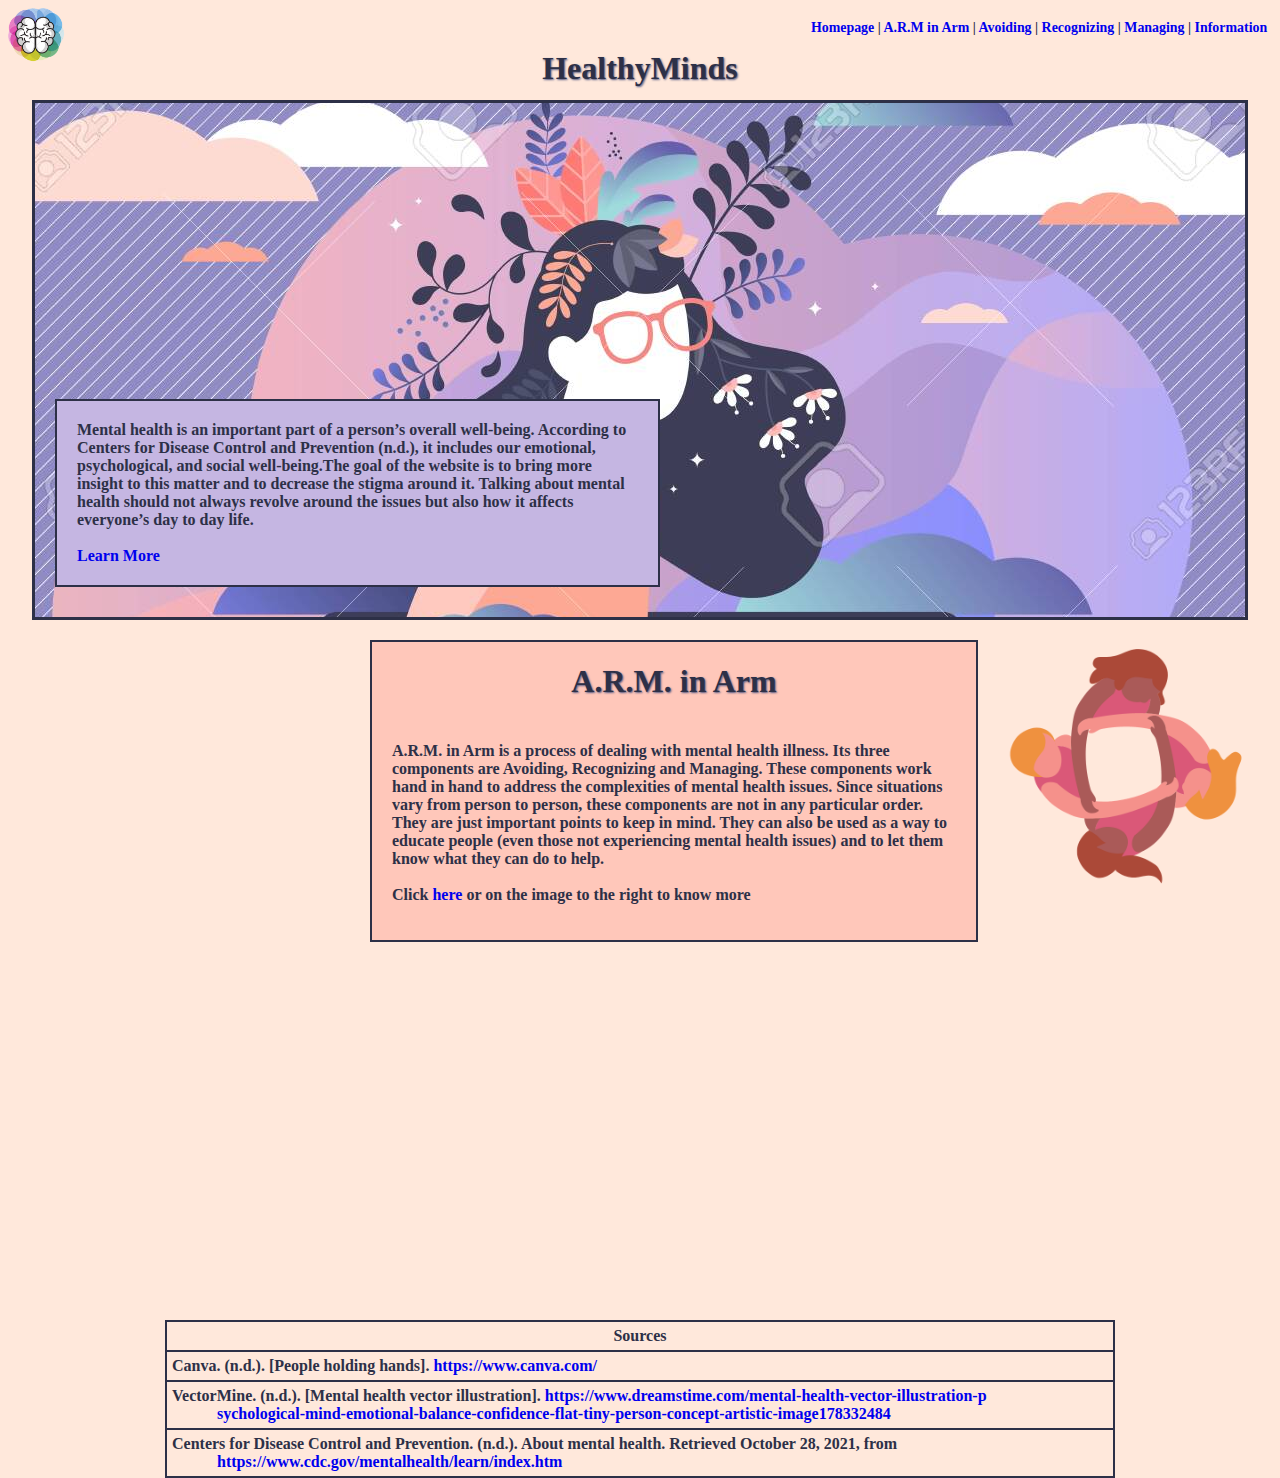
<file: NaZampaga1stQtrProj/htdocs/index.html>
<!DOCTYPE html>
<html>
<head>
    <title>HealthyMinds</title>

    <meta charset="UTF-8">

    <meta name="viewport" content="width=device-width, initial-scale=1">

    <meta name="author" content="Chloe Marie L. Zampaga">

    <meta name="keywords" content="HTML, CSS, JavaScript">

    <meta name="revised" content="28-10-2021">

    <link rel="icon" href="..\images\icon.png" type="image/png">

    <link rel="stylesheet" href="..\css\stylesheet.css">
</head>
<body>
    <a href="index.html"><img src="..\images\icon.png" alt="icon" id="icon"></a>
    <!--Links to all the webpages including those not yet made-->
    <div class= "links">
        <a href="index.html">Homepage</a>
        <a>|</a>
        <a href="page1.html">A.R.M in Arm</a>
        <a>|</a>
        <a href="#">Avoiding</a>
        <a>|</a>
        <a href="#">Recognizing</a>
        <a>|</a>
        <a href="#">Managing</a>
        <a>|</a>
        <a href="#">Information</a>
    </div>
    <h1 id="page_title">HealthyMinds</h1>
    <!--Overview of website-->
    <div class="overview">
        <p>Mental health is an important part of a person’s overall well-being. According to Centers for Disease Control and Prevention (n.d.), 
            it includes our emotional, psychological, and social well-being.The goal of the website is to bring more insight to this matter and to decrease the stigma around it. 
            Talking about mental health should not always revolve around the issues but also how it affects everyone’s day to day life.
        <br>
        <br>
        <a href="#">Learn More</a></p>
    </div>
    <!--Lower half of the webpage-->
    <div class="lowerpart">
        <div class="arm">
            <a href="page1.html" ><img src="../images/arm.png" alt="people holding hands" id="arm_link"></a>
            <div class="arm_description">
                <h1>A.R.M. in Arm</h1>
                <p>A.R.M. in Arm is a process of dealing with mental health illness. Its three components are Avoiding, Recognizing and Managing. 
                    These components work hand in hand to address the complexities of mental health issues. 
                    Since situations vary from person to person, these components are not in any particular order. 
                    They are just important points to keep in mind.  They can also be used as a way to educate people (even those not experiencing mental health issues) 
                    and to let them know what they can do to help.
                    <br><br>
                    Click <a href="page1.html">here</a> or on the image to the right to know more
                </p>
            </div>
        </div>
        <!--Table of references in APA format-->
        <table id="index">
            <tr>
                <th>Sources</th>
            </tr>
            <tr>
                <td>Canva. (n.d.). [People holding hands]. <a href="https://www.canva.com/">https://www.canva.com/</a></td>
            </tr>
            <tr>
                <td>VectorMine. (n.d.). [Mental health vector illustration]. <a href="https://www.dreamstime.com/mental-health-vector-illustration-psychological-mind-emotional-balance-confidence-flat-tiny-person-concept-artistic-image178332484">
                    https://www.dreamstime.com/mental-health-vector-illustration-p<p id="tab">sychological-mind-emotional-balance-confidence-flat-tiny-person-concept-artistic-image178332484</p></a></td>
            </tr>
            <tr>
                <td>Centers for Disease Control and Prevention. (n.d.). About mental health. Retrieved October 28, 2021, from <a href="https://www.cdc.gov/mentalhealth/learn/index.htm">
                    <p id="tab">https://www.cdc.gov/mentalhealth/learn/index.htm</p></a></td>
            </tr>
        </table>
    </div>
</body>
</html>
</file>
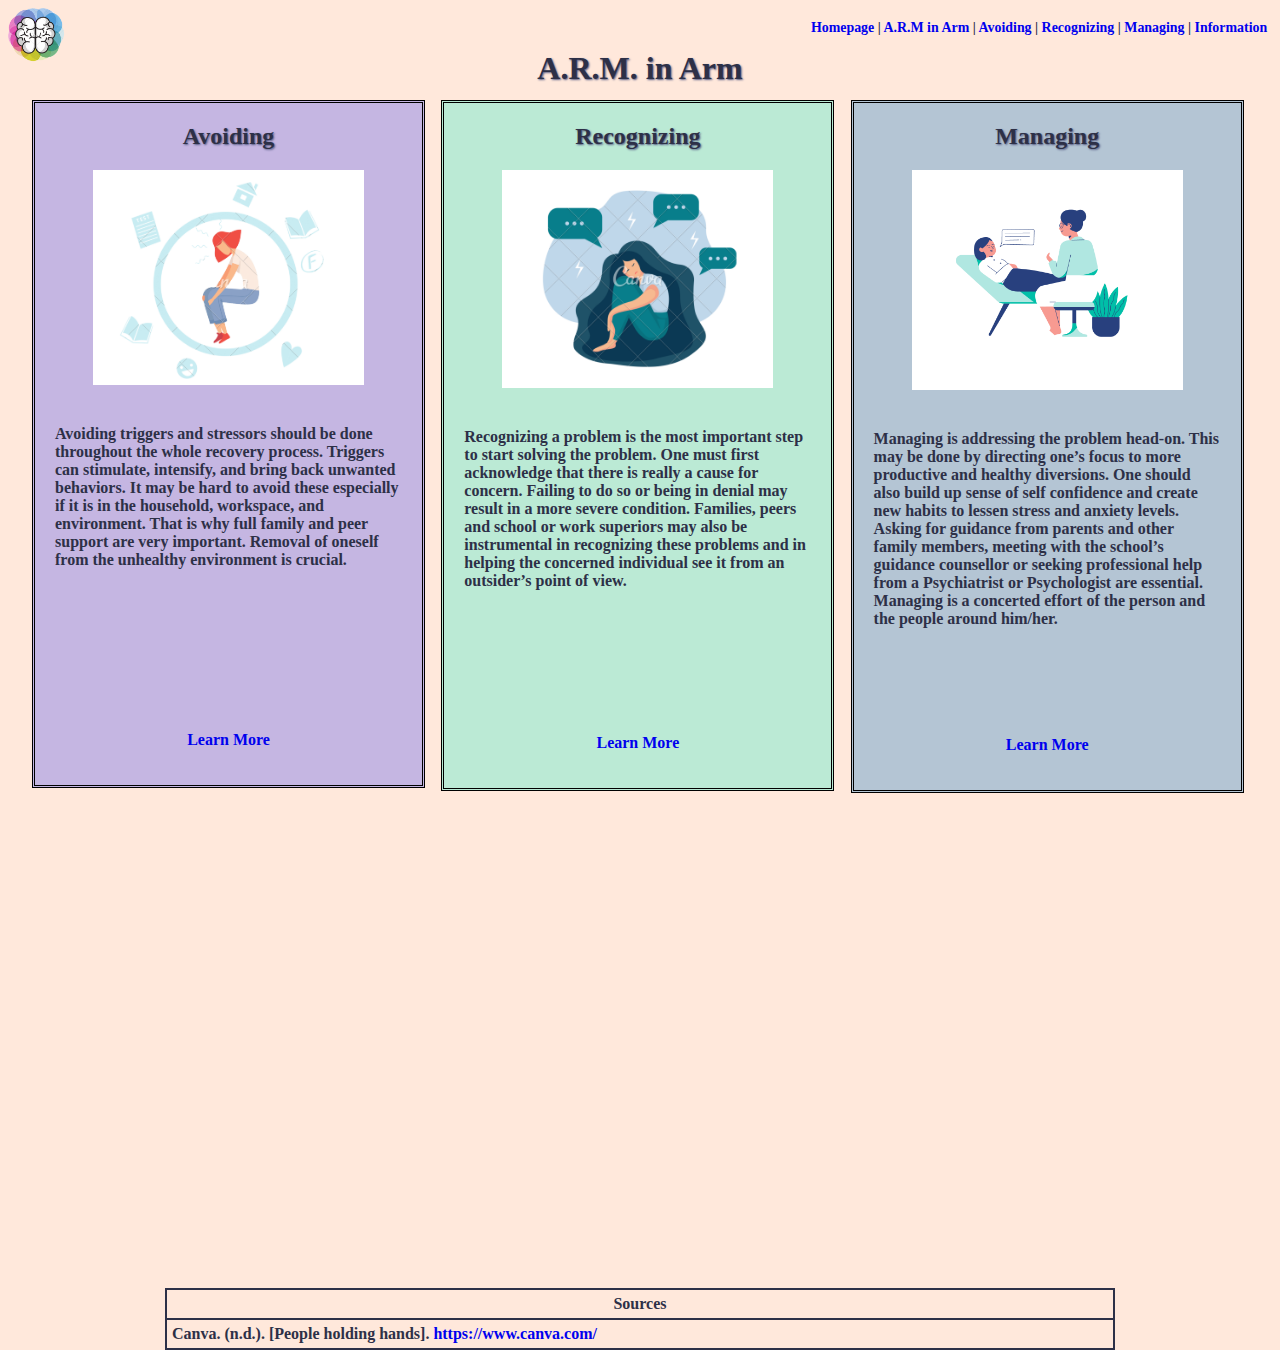
<file: NaZampaga1stQtrProj/htdocs/page1.html>
<!DOCTYPE html>
<html>
<head>
    <title>A.R.M in Arm</title>

    <meta charset="UTF-8">

    <meta name="viewport" content="width=device-width, initial-scale=1">

    <meta name="author" content="Chloe Marie L. Zampaga">

    <meta name="keywords" content="HTML, CSS, JavaScript">

    <meta name="revised" content="28-10-2021">

    <link rel="icon" href="..\images\icon.png" type="image/png">

    <link rel="stylesheet" href="..\css\stylesheet.css">
</head>
<body>
    <a href="index.html"><img src="..\images\icon.png" alt="icon" id="icon"></a>
    <!--Links to all the webpages including those not yet made-->
    <div class= "links">
        <a href="index.html">Homepage</a>
        <a>|</a>
        <a href="page1.html">A.R.M in Arm</a>
        <a>|</a>
        <a href="#">Avoiding</a>
        <a>|</a>
        <a href="#">Recognizing</a>
        <a>|</a>
        <a href="#">Managing</a>
        <a>|</a>
        <a href="#">Information</a>
    </div>
    <h1 id="page_title">A.R.M. in Arm</h1>
    <!--Components of A.R.M. in Arm-->
    <div class="components">
        <div class="avoiding">
            <h2>Avoiding</h2>
            <a href="#"><img src="..\images\avoiding.png" alt="girl avoiding stressors"></a>
            <p>
                Avoiding triggers and stressors should be done throughout the whole recovery process.
                Triggers can stimulate, intensify, and bring back unwanted behaviors. 
                It may be hard to avoid these especially if it is in the household, workspace, and environment. 
                That is why full family and peer support are very important.  Removal of oneself from the unhealthy environment is crucial.
            </p>
            <br>
            <br>
            <br>
            <br>
            <br>
            <p id=link><a href="#">Learn More</a></p>
        </div>
        <div class="recognizing">
            <h2>Recognizing</h2>
            <img src="..\images\recognizing.png" alt="girl dealing with problems">
            <p>
                Recognizing a problem is the most important step to start solving the problem. 
                One must first acknowledge that there is really a cause for concern. 
                Failing to do so or being in denial may result in a more severe condition. 
                Families, peers and school or work superiors may also be instrumental in recognizing these problems and in helping 
                the concerned individual see it from an outsider’s point of view.
            </p>
            <br>
            <br>
            <br>
            <br>
            <p id=link><a href="#">Learn More</a></p>
        </div>
        <div class="managing">
            <h2>Managing</h2>
            <img src="..\images\managing.png" alt="therapy session">
            <p>
                Managing is addressing the problem head-on. This may be done by directing one’s focus to more productive and healthy diversions. 
                One should also build up sense of self confidence and create new habits to lessen stress and anxiety levels. 
                Asking for guidance from parents and other family members, meeting with the school’s guidance counsellor or seeking professional help 
                from a Psychiatrist or Psychologist are essential. 
                Managing is a concerted effort of the person and the people around him/her.
            </p>
            <br>
            <br>
            <p id=link><a href="#">Learn More</a></p>
        </div>
    </div>
    <!--Table of references in APA format-->
    <table id="page1">
        <tr>
            <th>Sources</th>
        </tr>
        <tr>
            <td>Canva. (n.d.). [People holding hands]. <a href="https://www.canva.com/">https://www.canva.com/</a></td>
        </tr>
    </table>
</body>
</html>
</file>
